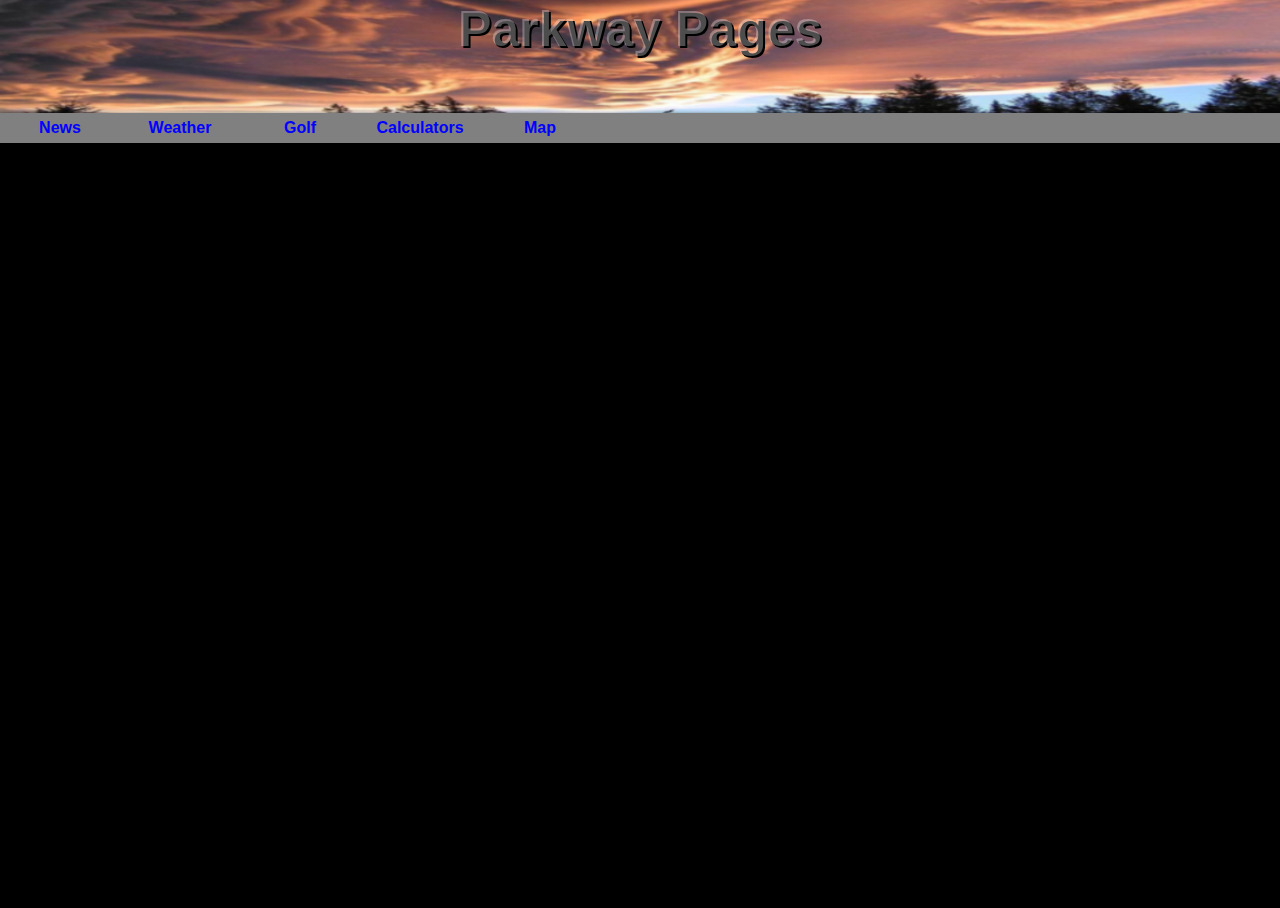
<file: index.html>
<!DOCTYPE html>
<html>

<head>
    <title>Parkway Pages</title>
    <link rel="stylesheet" type="text/css" href="parkway.css">
    <script type="text/javascript" src="parkway.js"></script>

    <style>
        .toppic {

            animation-name: topcloudpics;
            animation-duration: 30s;
            background-color: black;
            animation-direction: alternate;
            animation-iteration-count: infinite;
        }

        @keyframes topcloudpics {
            0% {
                background-image: url("pictures/swirlyclouds.jpg");
            }
            33% {
                background-image: url("pictures/Clouds5.1.jpg");
            }
            66% {
                background-image: url("pictures/Clouds2.jpg");
            }
            100% {
                background-image: url("pictures/Clouds3.jpg");
            }
        }

        .bottompic {

            animation-name: parkwaypics;
            animation-duration: 40s;
            background-color: black;
            animation-direction: alternate;
            animation-iteration-count: infinite;
        }

        @keyframes parkwaypics {
            0% {
                background-image: url("pictures/April.jpg");
            }
            20% {
                background-image: url("pictures/March.jpg");
            }
            40% {
                background-image: url("pictures/April21.jpg");
            }
            60% {
                background-image: url("pictures/May1.jpg");
            }
            80% {
                background-image: url("pictures/May.jpg");
            }
            100% {
                background-image: url("pictures/May31.jpg");
            }
        }
    </style>

</head>

<body>

    <div class="toppic">
        <h1>Parkway Pages</h1>
    </div>

    <ul id="menu" class="navbar">
        <li><a href="#" id="displayNews" onClick="toggleNews()">News</a>
            <ul>
                <li><a href="https://www.breitbart.com" target="frame1">Breitbart</a></li>
                <li><a href="https://www.drudgereport.com" target="frame1">Drudgereport</a></li>
                <li><a href="https://www.nbcnews.com" target="frame1">NBCNews</a></li>
                <li><a href="https://www.foxnews.com" target="frame1">FoxNews</a></li>
                <li><a href="https://www.cbsnews.com" target="frame1">CBSNews</a></li>
                <li><a href="http://rinewstoday.net" target="frame1">RINewsToday</a></li>
            </ul>
            <li><a href="weather.html">Weather</a></li>
            <li><a href="golf.html">Golf</a></li>
            <li><a href="#">Calculators</a>
                <ul>
                    <li><a onClick="showRate()" id="displayRate">Growth Rate</a></li>
                    <li><a onClick="showCagr()" id="displayCagr">Future Value</a></li>
                    <li><a onClick="toggleClouds()" id="displayClouds">Cloud Base</a></li>
                    <li><a onClick="showCalc()" id="displayCalc">Calculator</a></li>
                </ul>
            </li>
            
            <li> <a id="mapButton" onClick="toggleMap()">Map</a></li>

    </ul>


    <div class="bottompic">

        <iframe name="board" id="board" height="100%" width="50%" style="position: absolute; top: 0; left: 0;" frameborder="0"></iframe>
        <iframe name="frame1" id="frame1" height="100%" width="100%" style="float: right; position: absolute;" frameborder="0"></iframe>
        <iframe name="map" id="map" style="float: right; position: absolute; top: 25px; display: none; margin-left: 10px;" src="https://www.google.com/maps/embed?pb=!1m13!1m11!1m3!1d140397.68228741759!2d-71.48169045355387!3d40.93566301525928!2m2!1f0!2f32.917451887622605!3m2!1i1024!2i768!4f35!5e1!3m2!1sen!2sus!4v1555047405837!5m2!1sen!2sus"
            width="800" height="800" frameborder="0" style="border:0" allowfullscreen></iframe>

        <div id="cagr">
            <h2>Compound Annual Growth</h2>
            <p>Calculates the future value of an initial investment given a known rate.</p>
            <br>
            <input type="text" id="presentValue" placeholder="Present Value"> dollars
            <br>
            <br>
            <input type="text" id="contribution" placeholder="Contribution"> dollars
            <br>
            <br>
            <input type="text" id="interestRate" placeholder="Interest Rate"> %
            <br>
            <br>
            <input type="text" id="time" placeholder="Time"> years
            <br>
            <br>
            <button class="calcButton" onclick="cagrCalculator()">Calculate</button>
            <br>
            <h3 id="futureValue"></h3>
        </div>

        <div id="rate">
            <h2>Growth Rate</h2>
            <p>Calculates the compound annual growth rate given initial and final values.</p>
            <br>
            <br>
            <input type="text" id="initialValue" placeholder="Initial Value"> dollars
            <br>
            <br>
            <input type="text" id="finalValue" placeholder="Final Value"> dollars
            <br>
            <br>
            <input type="text" id="duration" placeholder="Time"> years
            <br>
            <br>
            <button class="calcButton" onclick="rateCalculator()">Calculate</button>
            <br>
            <h3 id="growthRate"></h3>
        </div>




        <div id="clouds">
            <h2>Cloud Base Height</h2>
            <p>In fair weather ambient conditions, the cloud base height can be estimated by applying a factor to the dewpoint depression, that is, the difference between air temperature and the dew point tempereture.</p>
            <br>
            <input type="text" id="temp" placeholder="Fahrenheit temperature"> degrees F
            <br>
            <br>
            <input type="text" id="dewpt" placeholder="Fahrenheit dew point"> degrees F
            <br>
            <br>
            <button class="calcButton" onclick="baseHeightCalculator()">Calculate</button>
            <br>
            <h3 id="answer"></h3>
        </div>

        

        <div id="calculator">
            <form name="calculator" id="calculate">
                <input class="readout" type="text" name="display" />
                <input class="clearButton" type="reset" value="C" />
                <input class="mathButtons" type="button" value="&#8317" onclick="calculator.display.value += '( '" />
                <input class="mathButtons" type="button" value="&#8318" onclick="calculator.display.value += ' ) '" />
                <input class="mathButtons" type="button" value="sin" onclick="calculator.display.value = Math.sin(calculator.display.value)" />
                <input class="mathButtons" type="button" value="cos" onclick="calculator.display.value = Math.cos(calculator.display.value)" />
                <input class="mathButtons" type="button" value="tan" onclick="calculator.display.value = Math.tan(calculator.display.value)" />
                <input class="buttonDigit" type="button" value="7" onclick="calculator.display.value += '7'" />
                <input class="buttonDigit" type="button" value="8" onclick="calculator.display.value += '8'" />
                <input class="buttonDigit" type="button" value="9" onclick="calculator.display.value += '9'" />
                <input class="mathButtons" type="button" value="+" onclick="calculator.display.value += ' + '" />
                <input class="mathButtons" type="button" value="&#8730" onclick="calculator.display.value = Math.sqrt(calculator.display.value)" />
                <input class="mathButtons" type="button" value="&#8508" onclick="calculator.display.value = Math.PI" />
                <br>
                <input class="buttonDigit" type="button" value="4" onclick="calculator.display.value += '4'" />
                <input class="buttonDigit" type="button" value="5" onclick="calculator.display.value += '5'" />
                <input class="buttonDigit" type="button" value="6" onclick="calculator.display.value += '6'" />
                <input class="mathButtons" type="button" value="-" onclick="calculator.display.value += ' - '" />
                <input class="mathButtons" type="button" value="&#8731" onclick="calculator.display.value = Math.cbrt(calculator.display.value)" />
                <input class="mathButtons" type="button" value="ln" onclick="calculator.display.value = Math.log(calculator.display.value)" />
                <br>
                <input class="buttonDigit" type="button" value="1" onclick="calculator.display.value += '1'" />
                <input class="buttonDigit" type="button" value="2" onclick="calculator.display.value += '2'" />
                <input class="buttonDigit" type="button" value="3" onclick="calculator.display.value += '3'" />
                <input class="mathButtons" type="button" value="&#215" onclick="calculator.display.value += ' * '" />
                <input class="mathButtons" type="button" value="x&#178" onclick="calculator.display.value = Math.pow(calculator.display.value, 2)" />
                <input class="mathButtons" type="button" value="e" onclick="calculator.display.value += '2.71828'" />
                <br>
                <input class="buttonDigit" type="button" value="0" onclick="calculator.display.value += '0'" />
                <input class="equalButton" type="button" value="=" onclick="calculator.display.value = eval(calculator.display.value)" />
                <input class="mathButtons" type="button" value="&#247" onclick="calculator.display.value += ' / '" />
                <input class="mathButtons" type="button" value="x&#179" onclick="calculator.display.value = Math.pow(calculator.display.value, 3)" />
                <input class="mathButtons" type="button" value="&#8730" onclick="calculator.display.value = Math.sqrt(calculator.display.value)" />
            </form>
        </div>
    </div>

</body>

</html>
</file>
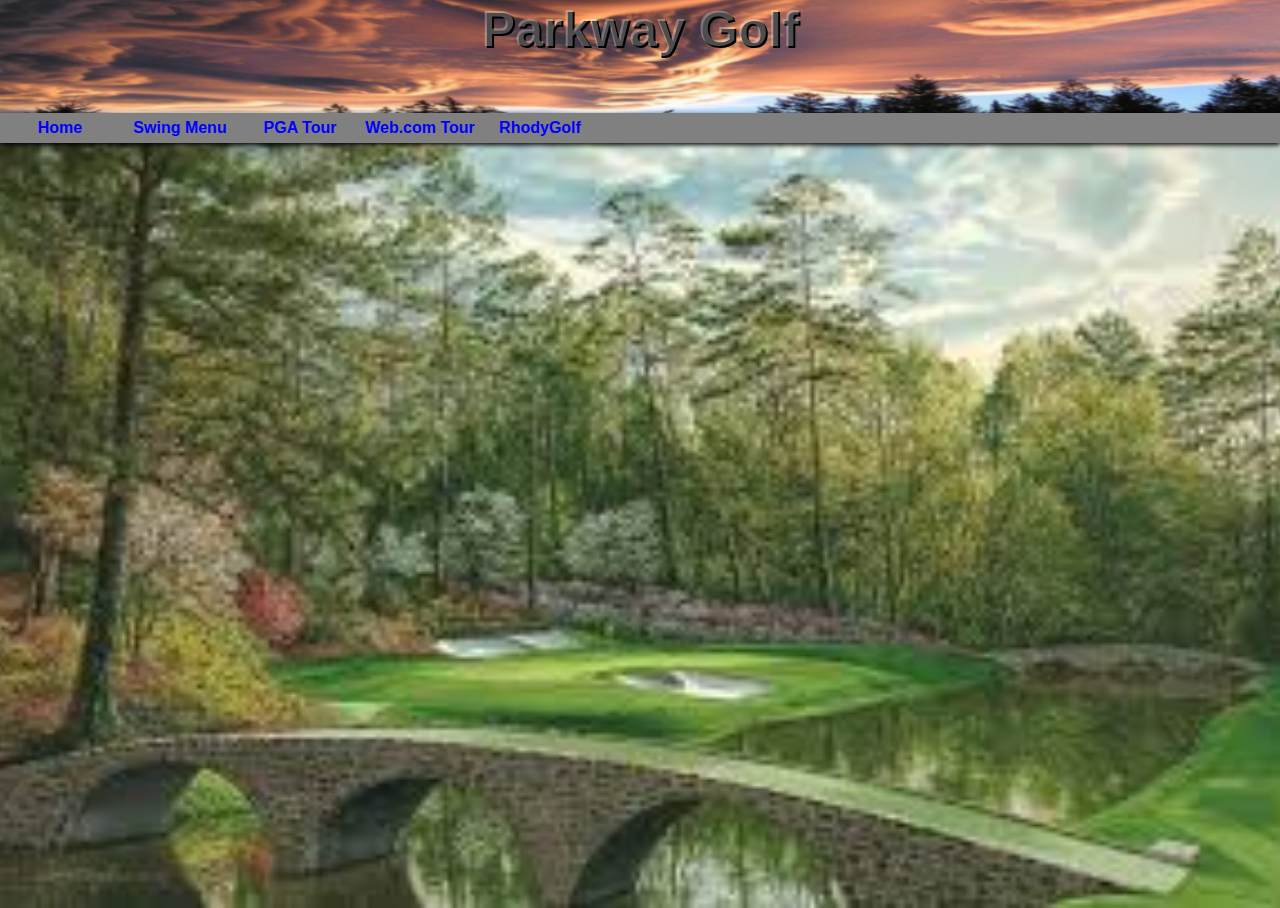
<file: golf.html>
<!DOCTYPE html>
<html lang="en">

<head>
    <meta charset="utf-8" />
    <title>Parkway Pages</title>
    <script type="text/javascript" src="parkwayGolf.js"></script>
    <link rel="stylesheet" type="text/css" href="parkway.css">

    <style>
        .toppic {

            animation-name: topcloudpics;
            animation-duration: 30s;
            background-color: black;
            animation-direction: alternate;
            animation-iteration-count: infinite;
        }

        @keyframes topcloudpics {
            0% {
                background-image: url("pictures/swirlyclouds.jpg");
            }
            33% {
                background-image: url("pictures/Clouds5.1.jpg");
            }
            66% {
                background-image: url("pictures/Clouds2.jpg");
            }
            100% {
                background-image: url("pictures/Clouds3.jpg");
            }
        }

        .bottompic {
            animation-name: golfpics;
            animation-duration: 20s;
            animation-direction: alternate;
            animation-iteration-count: infinite;
        }

        @keyframes golfpics {
            0% {
                background-image: url("pictures/Lincoln2.jpg");
            }
            33% {
                background-image: url("pictures/Lincoln4.jpg");
            }
            66% {
                background-image: url("pictures/MtWashington.jpg");
            }
            100% {
                background-image: url("pictures/MtWashington2.jpg");
            }
        }
    </style>
</head>

<body>

    <!--Banner Image-->

    <div class="toppic">
        <h1>Parkway Golf</h1>
    </div>

    <!--Navigation Bar-->
    <!--Home Site Dropdown-->

    <ul id="menu" class="navbar">
        <li><a href="index.html">Home</a>
            <ul>
                <li><a href="weather.html">Weather</a></li>
            </ul>
        </li>

        <!--Function Buttons-->

        <li id="swingMenu" onClick="openSwingMenu()">Swing Menu</li>
        <li><a id="pgaBoard" onClick="pgaBoard()" href="https://www.pgatour.com/leaderboard.html" target="board">PGA Tour</a></li>
        <li><a id="WebBoard" onClick="WebBoard()" href="https://www.pgatour.com/webcom/leaderboard.html" target="board">Web.com Tour</a></li>
        <li><a href="https://warm-falls-82238.herokuapp.com/" onClick="toggleApp()" id="displayApp" target="app">RhodyGolf</a></li>



    </ul>

    <!--Side Navigation   -->

    <div id="proSwingMenu" style="background-image: url(pictures/Luke1.jpg); background-size: cover;">
        <br>
        <br>
        <h2 style="color: rgba(50,180,50); text-shadow: 1px 1px black;">Pro Swings</h2>
        <br>
        <ul>
            <li><a onClick="toggleSwing()" href="https://www.youtube.com/embed/11mKyZ_Ee-Y" target="swing">Bobby Jones</a></li>
            <!--<li><a onclick="analyzeBob()">   Analysis  &#62</a></li>-->
            <li><a onClick="toggleSwing()" href="https://www.youtube.com/embed/HWTNGwV3b_E" target="swing">Ben Hogan</a></li>
            <li><a onClick="toggleSwing()" href="https://www.youtube.com/embed/3eQd1zxKihQ" target="swing">Louie Oosthuizen</a></li>
            <li><a onClick="toggleSwing()" href="https://www.youtube.com/embed/VV-VcKMUZsM" target="swing">Tiger Woods</a></li>
            <li><a onClick="toggleSwing()" href="https://www.youtube.com/embed/DnmdnBBhzz0" target="swing">Rory McIlroy</a></li>
        </ul>
    </div>

    <!--Viewing Area    -->

    <div class="bottompic" id="bottompic" style="background-image: url(pictures/augusta1.jpe); background-size: cover; background-repeat: no-repeat;">
        
        <iframe name="app" id="app" height="100%" width="100%" style="position: absolute;" frameborder="0"></iframe>
        <iframe name="board" id="board" width="50%" height="100%" style="position: absolute;" frameborder="0"></iframe>
        <iframe name="frame1" id="frame1" width="800" height="570" style="float: right; position: absolute; top: 25px;" frameborder="0"></iframe>
        <iframe name="swing" id="swing" width="60%" height="90%" style="position: absolute; display: none; top: 2%;" frameborder="0" allow="accelerometer; autoplay; encrypted-media; gyroscope; picture-in-picture" allowfullscreen></iframe>
        <!--<p id="bobSwingText" style="display: none;">Bobby Jones, the ultimate example of smooth efficiency, free economy of movement. A swing poured out of a pitcher rather than an attack on the golf ball.</p>-->


    </div>

    <script type="text/js" src="https://code.jquery.com/jquery-3.3.1.js" integrity="sha256-2Kok7MbOyxpgUVvAk/HJ2jigOSYS2auK4Pfzbm7uH60=" crossorigin="anonymous"> </script>

</body>

</html>
</file>
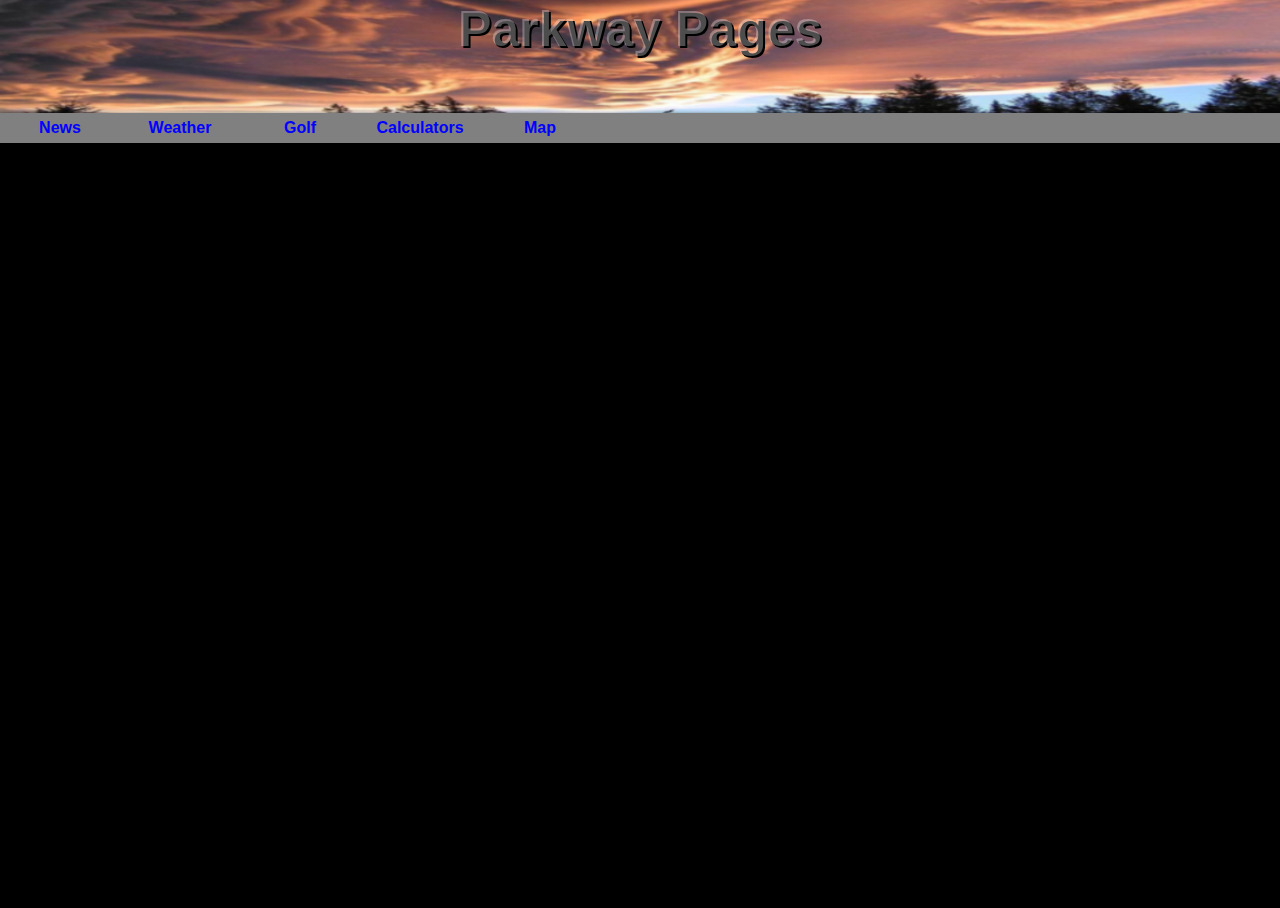
<file: homepage.html>
<!DOCTYPE html>
<html>

<head>
    <title>Parkway Pages</title>
    <link rel="stylesheet" type="text/css" href="parkway.css">
    <script type="text/javascript" src="parkway.js"></script>

    <style>
        .toppic {

            animation-name: topcloudpics;
            animation-duration: 30s;
            background-color: black;
            animation-direction: alternate;
            animation-iteration-count: infinite;
        }

        @keyframes topcloudpics {
            0% {
                background-image: url("pictures/swirlyclouds.jpg");
            }
            33% {
                background-image: url("pictures/Clouds5.1.jpg");
            }
            66% {
                background-image: url("pictures/Clouds2.jpg");
            }
            100% {
                background-image: url("pictures/Clouds3.jpg");
            }
        }

        .bottompic {

            animation-name: parkwaypics;
            animation-duration: 40s;
            background-color: black;
            animation-direction: alternate;
            animation-iteration-count: infinite;
        }

        @keyframes parkwaypics {
            0% {
                background-image: url("pictures/April.jpg");
            }
            25% {
                background-image: url("pictures/March.jpg");
            }
            50% {
                background-image: url("pictures/April21.jpg");
            }
            75% {
                background-image: url("pictures/May1.jpg");
            }
            100% {
                background-image: url("pictures/May.jpg");
            }
        }
    </style>

</head>

<body>

    <div class="toppic">
        <h1>Parkway Pages</h1>
    </div>

    <ul id="menu" class="navbar">
        <li><a href="#" id="displayNews" onClick="toggleNews()">News</a>
            <ul>
                <li><a href="https://www.breitbart.com" target="frame1">Breitbart</a></li>
                <li><a href="https://www.drudgereport.com" target="frame1">Drudgereport</a></li>
                <li><a href="http://rinewstoday.net" target="frame1">RINewsToday</a></li>
            </ul>
            <li><a href="weather.html">Weather</a></li>
            <li><a href="golf.html">Golf</a></li>
            <li><a href="#">Calculators</a>
                <ul>
                    <li><a onClick="showRate()" id="displayRate">Growth Rate</a></li>
                    <li><a onClick="showCagr()" id="displayCagr">Future Value</a></li>
                    <li><a onClick="toggleClouds()" id="displayClouds">Cloud Base</a></li>
                    <li><a onClick="showCalc()" id="displayCalc">Calculator</a></li>
                </ul>
            </li>
            <li> <a id="mapButton" onClick="toggleMap()">Map</a></li>
            
    </ul>


    <div class="bottompic">

        <iframe name="board" id="board" height="950" width="1300" style="position: absolute; top: 100px;" frameborder="0"></iframe>
        <iframe name="frame1" id="frame1" height="900" width="1200" style="float: right; position: relative; top: 50px;" frameborder="0"></iframe>
        <iframe name="map" id="map" style="float: right; position: absolute; top: 25px; display: none; margin-left: 10px;" src="https://www.google.com/maps/embed?pb=!1m13!1m11!1m3!1d140397.68228741759!2d-71.48169045355387!3d40.93566301525928!2m2!1f0!2f32.917451887622605!3m2!1i1024!2i768!4f35!5e1!3m2!1sen!2sus!4v1555047405837!5m2!1sen!2sus"
            width="800" height="800" frameborder="0" style="border:0" allowfullscreen></iframe>


        <div id="rate">
            <h2>Growth Rate</h2>
            <p>Calculates the compound annual growth rate given initial and final values.</p>
            <br>
            <br>
            <input type="text" id="initialValue" placeholder="Initial Value"> dollars
            <br>
            <br>
            <input type="text" id="finalValue" placeholder="Final Value"> dollars
            <br>
            <br>
            <input type="text" id="time" placeholder="Time"> years
            <br>
            <br>
            <button class="calcButton" onclick="rateCalculator()">Calculate</button>
            <br>
            <h3 id="growthRate"></h3>
        </div>

        <div id="cagr">
            <h2>Compound Annual Growth</h2>
            <p>Calculates the future value of an initial investment given a known rate.</p>
            <br>
            <input type="text" id="presentValue" placeholder="Present Value"> dollars
            <br>
            <br>
            <input type="text" id="contribution" placeholder="Contribution"> dollars
            <br>
            <br>
            <input type="text" id="interestRate" placeholder="Interest Rate"> %
            <br>
            <br>
            <input type="text" id="time" placeholder="Time"> years
            <br>
            <br>
            <button class="calcButton" onclick="cagrCalculator()">Calculate</button>
            <br>
            <h3 id="futureValue"></h3>
        </div>


        <div id="clouds">
            <h2>Cloud Base Height</h2>
            <p>In fair weather ambient conditions, the cloud base height can be estimated by applying a factor to the dewpoint depression, that is, the difference between air temperature and the dew point tempereture.</p>
            <br>
            <input type="text" id="temp" placeholder="Fahrenheit temperature"> degrees F
            <br>
            <br>
            <input type="text" id="dewpt" placeholder="Fahrenheit dew point"> degrees F
            <br>
            <br>
            <button class="calcButton" onclick="baseHeightCalculator()">Calculate</button>
            <br>
            <h3 id="answer"></h3>
        </div>



        <div id="calculator">
            <form name="calculator" id="calculate">
                <input class="readout" type="text" name="display" />
                <input class="clearButton" type="reset" value="C" />
                <input class="mathButtons" type="button" value="&#8317" onclick="calculator.display.value += '( '" />
                <input class="mathButtons" type="button" value="&#8318" onclick="calculator.display.value += ' ) '" />
                <input class="mathButtons" type="button" value="sin" onclick="calculator.display.value = Math.sin(calculator.display.value)" />
                <input class="mathButtons" type="button" value="cos" onclick="calculator.display.value = Math.cos(calculator.display.value)" />
                <input class="mathButtons" type="button" value="tan" onclick="calculator.display.value = Math.tan(calculator.display.value)" />
                <input class="buttonDigit" type="button" value="7" onclick="calculator.display.value += '7'" />
                <input class="buttonDigit" type="button" value="8" onclick="calculator.display.value += '8'" />
                <input class="buttonDigit" type="button" value="9" onclick="calculator.display.value += '9'" />
                <input class="mathButtons" type="button" value="+" onclick="calculator.display.value += ' + '" />
                <input class="mathButtons" type="button" value="&#8730" onclick="calculator.display.value = Math.sqrt(calculator.display.value)" />
                <input class="mathButtons" type="button" value="&#8508" onclick="calculator.display.value = Math.PI" />
                <br>
                <input class="buttonDigit" type="button" value="4" onclick="calculator.display.value += '4'" />
                <input class="buttonDigit" type="button" value="5" onclick="calculator.display.value += '5'" />
                <input class="buttonDigit" type="button" value="6" onclick="calculator.display.value += '6'" />
                <input class="mathButtons" type="button" value="-" onclick="calculator.display.value += ' - '" />
                <input class="mathButtons" type="button" value="&#8731" onclick="calculator.display.value = Math.cbrt(calculator.display.value)" />
                <input class="mathButtons" type="button" value="ln" onclick="calculator.display.value = Math.log(calculator.display.value)" />
                <br>
                <input class="buttonDigit" type="button" value="1" onclick="calculator.display.value += '1'" />
                <input class="buttonDigit" type="button" value="2" onclick="calculator.display.value += '2'" />
                <input class="buttonDigit" type="button" value="3" onclick="calculator.display.value += '3'" />
                <input class="mathButtons" type="button" value="&#215" onclick="calculator.display.value += ' * '" />
                <input class="mathButtons" type="button" value="x&#178" onclick="calculator.display.value = Math.pow(calculator.display.value, 2)" />
                <input class="mathButtons" type="button" value="e" onclick="calculator.display.value += '2.71828'" />
                <br>
                <input class="buttonDigit" type="button" value="0" onclick="calculator.display.value += '0'" />
                <input class="equalButton" type="button" value="=" onclick="calculator.display.value = eval(calculator.display.value)" />
                <input class="mathButtons" type="button" value="&#247" onclick="calculator.display.value += ' / '" />
                <input class="mathButtons" type="button" value="x&#179" onclick="calculator.display.value = Math.pow(calculator.display.value, 3)" />
                <input class="mathButtons" type="button" value="&#8730" onclick="calculator.display.value = Math.sqrt(calculator.display.value)" />
            </form>
        </div>
    </div>

</body>

</html>
</file>
<file: parkway.css>
* {
	margin: 0px;
	padding: 0px;
	
}

body {

	/*background-size: cover;*/
	/*background-repeat: no-repeat;*/
	height: 100%;
	/*float: left;*/
	width: 100%;
	position: absolute;
	top: 0;
	left: 0;
	overflow: scroll;

}

h1 {
	
	font-family: arial;
	font-size: 50px;
	color: rgba(255, 255, 255, 0.3);
	text-shadow: 2px 2px black;
	position: absolute;
	width: 100%;
	text-align: center;

}

a:hover,
#swingMenu:hover,
#displayLeaderboard:hover {

	background-color: green;
	transition: all .3s ease-in;

}

h2,
p {

	float: left;
	font-family: arial;
	font-weight: bold;
	font-size: 18px;
	color: rgba(250, 250, 250);

}

.navbar {

	position: relative;
	background-color: gray;
	overflow: visible;
	/*top: 12.5%;*/
	width: 100%;
	height: 30px;
	box-shadow: 0px 2px 5px black;
	z-index: 10;

}

#menu {

	position: relative;
	background-color: gray;
	/*top: 12.5%;*/
	width: 100%;
	height: 30px;
	box-shadow: 0px 2px 5px black;
	z-index: 10;

}

#menu li {

	width: 120px;
	height: 30px;
	line-height: 30px;
	text-align: center;
	/*text-shadow: 1px 1px rgba(100,100,100);*/
	float: left;
	list-style-type: none;
	color: blue;
	font-family: arial;
	font-weight: bold;
	cursor: pointer;

}

#menu li a {

	color: blue;
	display: block;
	width: 100%;
	text-decoration: none;
	transition: all .3s ease-in;
	/*transition: all 0.5s ease-out;*/
}

#menu li ul {

	display: none;
	position: absolute;
	transition: all .3s ease-in-out;
	-webkit-transition: all .3s ease-in-out;

}

#menu li:hover ul {

	display: block;
	top: 30px;
	transition: all .3s ease-in-out;
	-webkit-transition: all .3s ease-in-out;
	box-shadow: 0px 1px 1px black;

}

#menu li ul li {

	background-color: gray;
	width: 120px;
	height: 30px;
	line-height: 30px;
	text-align: center;
	float: none;
	color: blue;
	text-decoration: none;
	font-family: arial;
	font-weight: bold;
	transition: all 1s ease;
	cursor: pointer;

}

#menu li a:hover {

	background-color: green;
}

/*#menu li ul {*/

/*	display: none;*/

/*}*/

/*#menu li:hover ul {*/

/*	display: block;*/

/*box-shadow: 0px 2px 2px 0px black;*/

/*}*/

#menu li ul li:hover {

	background-color: green;
}

#menu li ul li ul {

	margin-left: 120px;
}

#menu li ul li ul li {

	position: relative;
	/*display: none;*/
	opacity: 0;
	top: -30px;

}

#menu li ul li:hover li {

	display: block;
	opacity: 1;
}



.toppic {

	position: relative;
	/*z-index: 10;*/
	height: 12.5%;
	width: 100%;
	top: 0;
	/*z-index: ;*/
	background: url("pictures/swirlyclouds.jpg");
	background-size: cover;
	background-repeat: no-repeat;
	background-position: center;
	/*position: fixed;*/
}

.bottompic {

	height: 85%;
	width: 100%;
	margin-left: 0px;
	position: relative;
	/*top: 2.5%;*/
	float: left;
	z-index: 0;

	background-size: cover;
	background-repeat: no-repeat;
	background-position: center;
	/*animation-name: parkwaypics;*/
	/*animation-duration: 4s;*/
	/*animation-direction: alternate;*/
	/*animation-iteration-count: infinite;*/
}

.bottompic {
	
	animation-name: parkwaypics;
	animation-duration: 40s;
	background-color: black;
	animation-direction: alternate;
	animation-iteration-count: infinite;
}

@keyframes parkwaypics {
	0% {
		background-image: url("pictures/April.jpg");
	}
	20% {
		background-image: url("pictures/March.jpg");
	}
	40% {
		background-image: url("pictures/April21.jpg");
	}
	60% {
		background-image: url("pictures/Lincoln2.jpg");
	}
	80% {
		background-image: url("pictures/Lincoln4.jpg");
	}
	100% {
		background-image: url("pictures/May1.jpg");
	}
}


#bobSwingText {

	position: absolute;
	float: right;
	width: 500px;
	height: 300px;
	color: rgba(0, 250, 00);
	font-size: 25pt;
	text-shadow: 1px 1px black;
	margin-left: 900px;
	margin-top: 100px;
}


.frames {

	float: left;
}

#proSwingMenu {

	height: 600px;
	width: 160px;
	display: none;
	position: fixed;
	z-index: 0;
	top: 140px;
	left: 0;
	background-color: rgba(50, 50, 100, 0.6); 
	opacity: 50%;
	overflow: hidden;
	/*display: block;*/
	/*float: left;*/
}

#proSwingMenu a,
h2 {

	color: rgba(00, 00, 250);
	display: block;
	/*border-radius: 25px;*/
	padding-top: 5px;
	padding-bottom: 5px;
	padding-left: 5px;
	float: none;
	text-decoration: none;

}

#proSwingMenu li {

	display: block;
	font-family: arial;
	font-weight: bold;
	padding-top: 5px;
	padding-bottom: 5px;

}

#clouds,
#cagr,
#rate {

	position: relative;
	display: none;
	height: 400px;
	width: 400px;
	top: 100px;
	float: right;
	box-shadow: 0px 2px 2px 2px black;
	padding: 5px;
	font-family: arial;
	font-size: 18px;
	font-weight: bold;
	color: rgba(250, 250, 250);

}

#calculator {
	float: right;
}

#clouds {

	background-color: rgba(60, 60, 60, 0.8);

}

#cagr {

	background-color: rgba(00, 60, 00, 0.8);
}
#cagr h2, #clouds h2, #rate h2 {
	color: rgba(00, 227, 250);
}

#rate {

	background-color: rgba(00, 00, 60, 0.7);
}

.bottompic object {

	position: absolute;
	top: 200px;
}

#board,
#frame1 {

	display: none;

}

#board {
	margin-left: 20%;
	/*margin-top: 10%;*/
}

#calculate {

	display: none;
	position: relative;
	background-color: rgba(0, 0, 150, 0.6);
	height: 430px;
	width: 400px;
	top: 100px;
	float: left;
	padding: 10px;
	box-shadow: 3px 3px;

}

.readout {

	font-family: draftsman;
	font-size: 24px;
	padding: 5px;
	width: 345px;
	height: 40px;
	margin-left: 10px;
	margin-right: 10px;
	margin-top: 10px;
	margin-bottom: 10px;
	background-image: linear-gradient(white, gray, black);

}


.buttonDigit,
.clearButton {

	font-family: arial;
	font-size: 15px;
	font-weight: bold;
	height: 40px;
	width: 40px;
	margin-left: 10px;
	margin-right: 10px;
	margin-top: 10px;
	margin-bottom: 10px;
	background-image: linear-gradient( white, gray, black);

}

.equalButton {

	font-family: arial;
	font-size: 24px;
	font-weight: bold;
	height: 40px;
	width: 104px;
	margin-left: 10px;
	margin-right: 10px;
	margin-top: 10px;
	margin-bottom: 10px;
	background-image: linear-gradient( white, gray, black);

}

.mathButtons {

	font-family: arial;
	font-size: 15px;
	font-weight: bold;
	height: 40px;
	width: 40px;
	margin-left: 10px;
	margin-right: 10px;
	margin-top: 10px;
	margin-bottom: 10px;
	background-image: linear-gradient( white, green, black);

}


#baseHeight {

	height: 50px;
	width: 200px;

}

.calcButton,
#temp,
#dewpt {

	font-family: arial;
	font-weight: bold;
	font-size: 14px;
	color: rgba(0, 0, 100);

}
</file>
